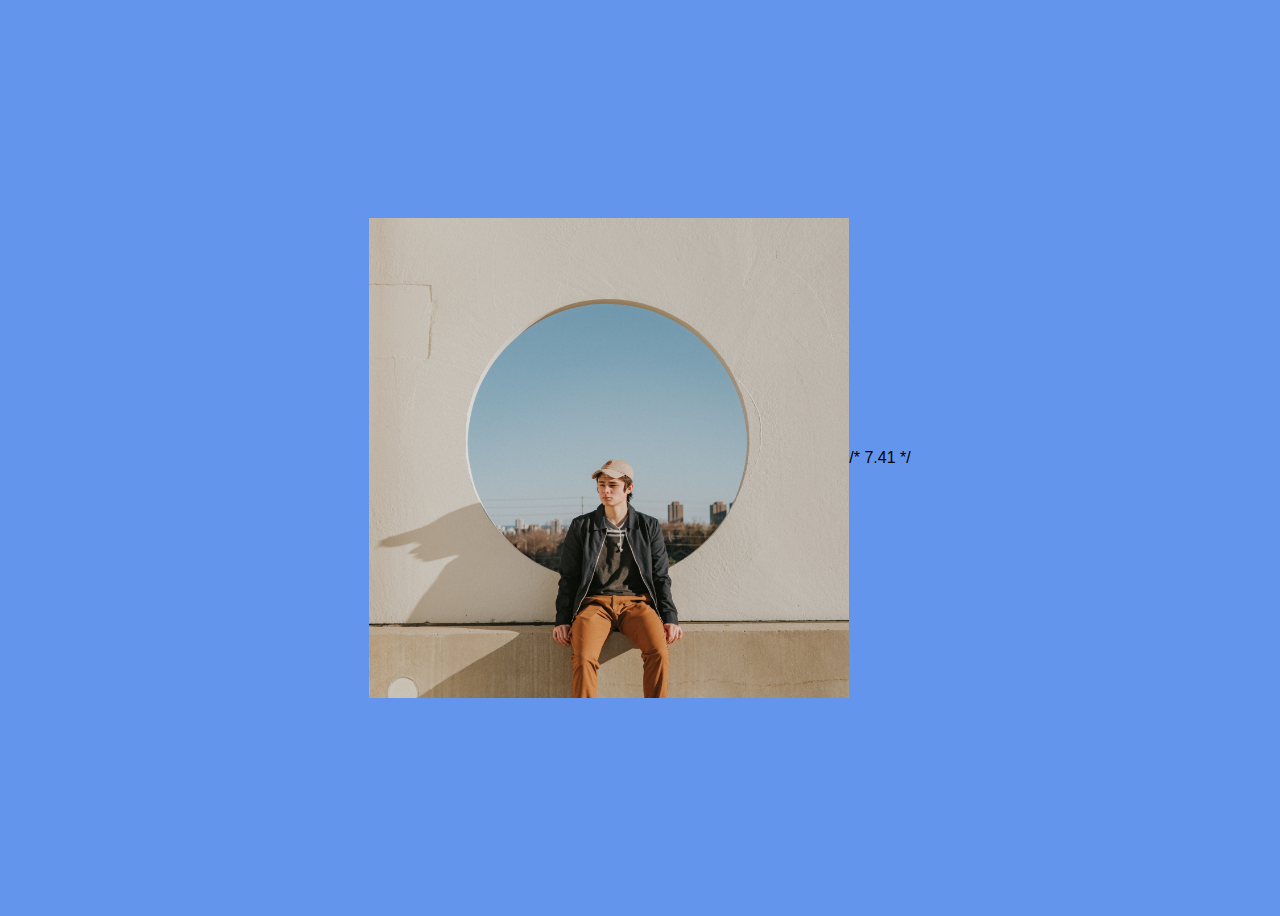
<file: index.html>
<!DOCTYPE html>
<html lang="en">
<head>
    <meta charset="UTF-8">
    <meta name="viewport" content="width=device-width, initial-scale=1.0">
    <link rel="stylesheet" href="styles.css">
    <title>Effect 1</title>
</head>
<body>
    <section class="container">
        <img src="1.jpg" />
        <article class="content">
            <h1>Welcome To The Real World 😁</h1>
            <h4>Write Your Content Here 🥳</h4>
        </article>
    </section>
</body>
</html>
/* 7.41 */
</file>
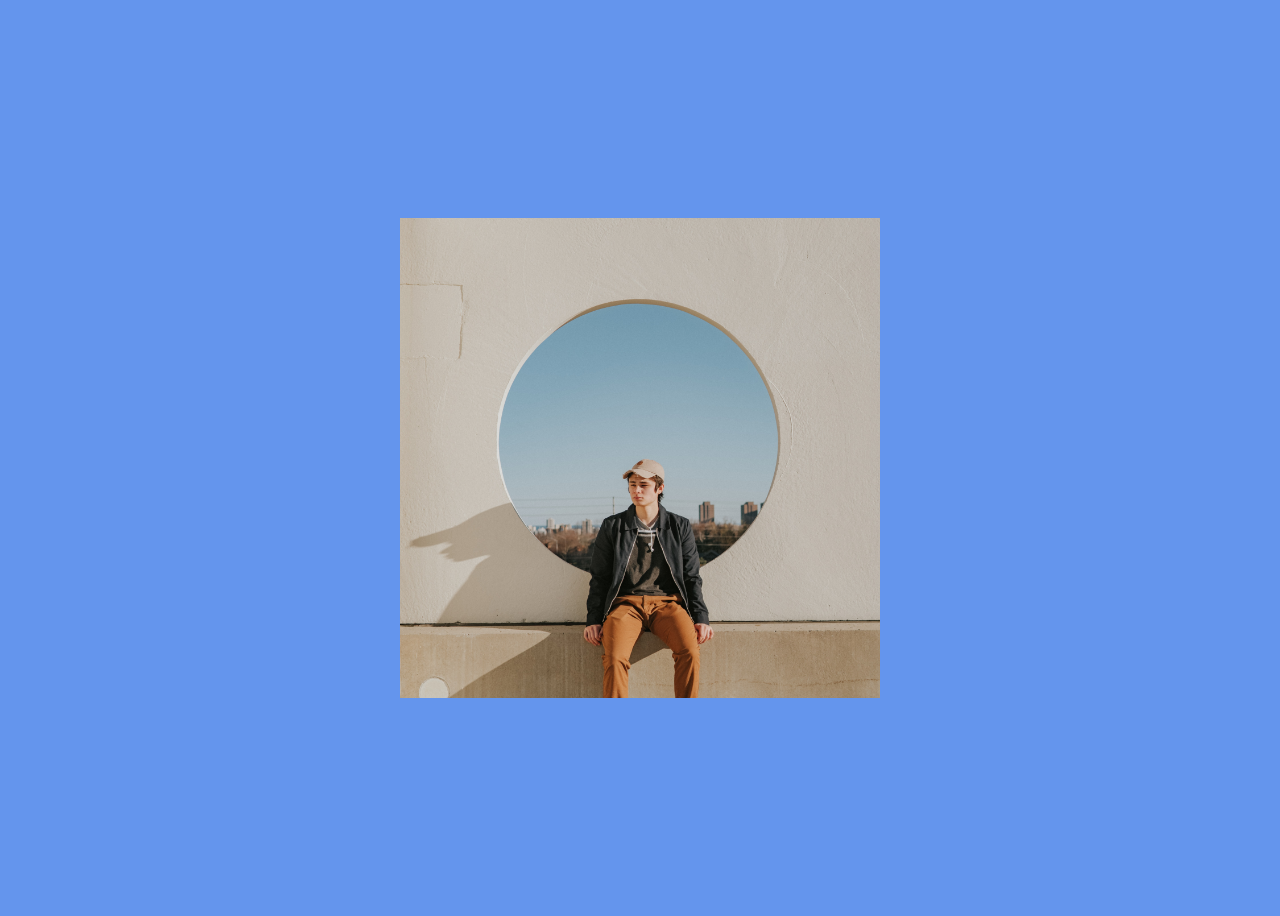
<file: 1/index.html>
<!DOCTYPE html>
<html lang="en">
<head>
    <meta charset="UTF-8">
    <meta name="viewport" content="width=device-width, initial-scale=1.0">
    <link rel="stylesheet" href="styles.css">
    <title>Effect 1</title>
</head>
<body>
    <section class="container">
        <img src="1.jpg" />
        <article class="content">
            <h1>Welcome To The Real World 😁</h1>
            <h4>Write Your Content Here 🥳</h4>
        </article>
    </section>
</body>
<!--7.41-->
</html>
</file>
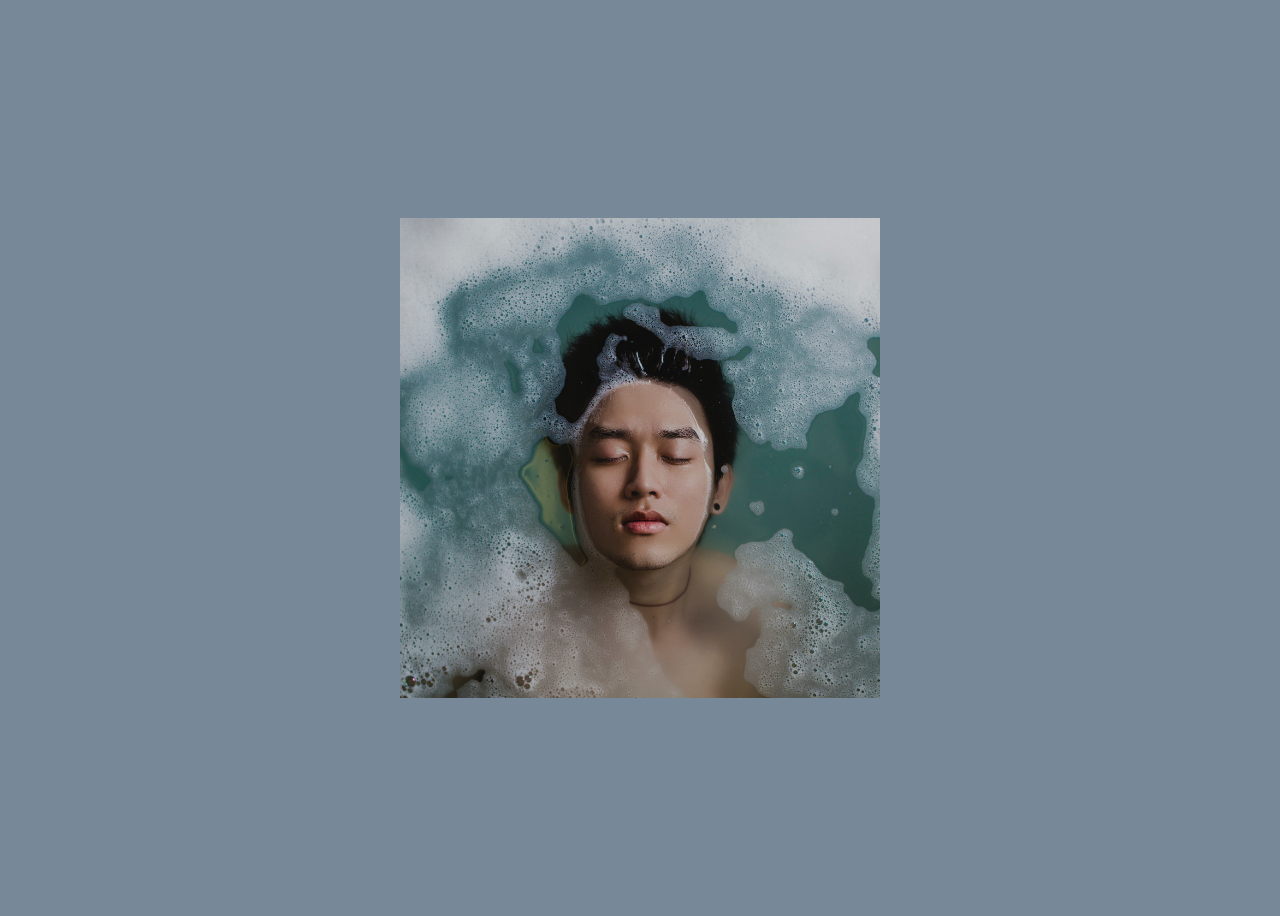
<file: 2/index.html>
<!DOCTYPE html>
<html lang="en">
<head>
    <meta charset="UTF-8">
    <meta name="viewport" content="width=device-width, initial-scale=1.0">
    <link rel="stylesheet" href="styles.css">
    <title>Effect 2</title>
</head>
<body>
    <section class="container">
        <img src="2.jpg" />
        <article class="content">
            <h1>Card Title 👾</h1>
            <h4>Content Goes Here 🥂</h4>
        </article>
    </section>
</body>
<!--7.41-13.31-->
</html>
</file>
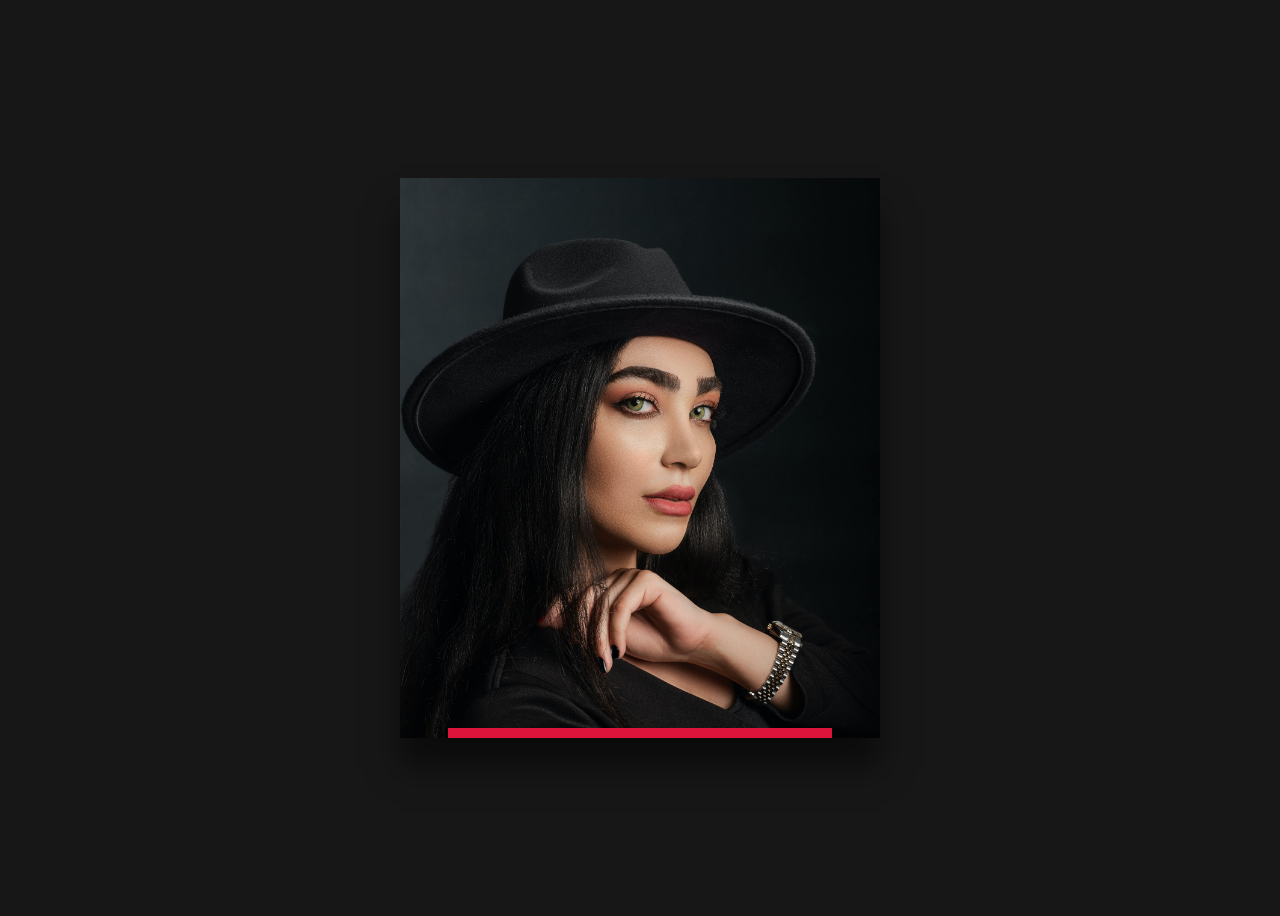
<file: 3/index.html>
<!DOCTYPE html>
<html lang="en">
<head>
    <meta charset="UTF-8">
    <meta name="viewport" content="width=device-width, initial-scale=1.0">
    <link rel="stylesheet" href="styles.css">
    <title>Effect 3</title>
</head>
<body>
    <section class="card">

        <div class="img-container">
            <img src="3.jpg" />
        </div>

        <section class="content">
            <h3>Card Title</h3>
            <p>Lorem ipsum dolor sit, amet consectetur adipisicing elit. 
                Error eveniet architecto perferendis obcaecati culpa in.
            </p>
            <a href="">Learn More</a>
        </section>
    </section>
</body>
<!--13.31 @ 20.00-->
</html>
</file>
<file: styles.css>
body {
    height: 100vh;
    display: flex;
    justify-content: center;
    align-items: center;
    font-family: sans-serif;
    background-color: cornflowerblue;
}

.container {
    width: 30rem;
    height: 30rem;
    position: relative;
    overflow: hidden;
}

.container img {
    width: 100%;
    transition: all 1s;
}

.content {
    position: absolute;
    top: 0;
    left: 0;
    height: 100%;
    width: 100%;
    /* center the text */
    display: flex;
    flex-direction: column;
    justify-content: center;
    align-items: center;
    color: #fff;
    transition: all 1s;
    background: rgb(23, 23, 23);
    transform: translateX(-100%);
}

.container:hover .content {
    transform: translateX(0);
}

.container:hover img {
    transform: translateX(100%);
}
</file>
<file: 1/styles.css>
body {
    height: 100vh;
    display: flex;
    justify-content: center;
    align-items: center;
    font-family: sans-serif;
    background-color: cornflowerblue;
}

.container {
    width: 30rem;
    height: 30rem;
    position: relative;
    overflow: hidden;
}

.container img {
    width: 100%;
    transition: all 1s;
}

.content {
    position: absolute;
    top: 0;
    left: 0;
    height: 100%;
    width: 100%;
    /* center the text */
    display: flex;
    flex-direction: column;
    justify-content: center;
    align-items: center;
    color: #fff;
    transition: all 1s;
    background: rgb(23, 23, 23);
    transform: translateX(-100%);
}

.container:hover .content {
    transform: translateX(0);
}

.container:hover img {
    transform: translateX(100%);
}
</file>
<file: 2/styles.css>
body { 
    background-color: lightslategray;
    height: 100vh;
    display: flex;
    justify-content: center;
    align-items: center;
    font-family: sans-serif;

}

.container {
    width: 30rem;
    height: 30rem;
    position: relative;
    overflow: hidden;
}

.container img {
 width: 100%;
 transition: all 0.5s;
}

.content {
    position: absolute;
    bottom: 0;
    left: 0;
    height: 25%;
    width: 100%;
    /* center the content*/
    display: flex;
    flex-direction: column;
    justify-content: center;
    align-items: center;
    color: #fff;
    transition: all 0.5s;
    background: rgb(23, 23, 23);
    transform: translateY(100%);
}

.container:hover .content {
    transform: translateY(0);
}

.container:hover img {
    transform: translateY(-30%);
}
</file>
<file: 3/styles.css>
body { 
    background: rgb(23, 23, 23);
    height: 100vh;
    display: flex;
    justify-content: center;
    align-items: center;
    font-family: sans-serif;
}

.card {
    position: relative;
    width: 30rem;
    height: 35rem;
    background-color: black;
    box-shadow: 0px 30px 30px rgba(0, 0, 0, 0.5);
}

.content {
    position: absolute;
    bottom: 0px;
    width: 80%;
    height: 10px;
    background: crimson;
    left: 10%;
    text-align: center;
    transition: 0.5s;
    overflow: hidden;
    display: flex;
    flex-direction: column;
    justify-content: center;
    align-items: center;
}

h3 {
    font-size: 30px;
    text-transform: uppercase;
    margin: 25px;
    color: #fff;
}

p{
    width: 80%;
    margin: 10px auto;
    font-size: 18px;
    transition: 0.5s;
    opacity: 0;
    line-height: 25px;
    color: #fff;
}

a {
    text-decoration: none;
    background-color: black;
    color: #fff;
    padding: 10px 15px;
    display: inline-block;
    margin-top: 10px;
    transition: 0.5s;
    opacity: 0;
    line-height: 25px;
    color: #fff;
}

img {
    width: 100%;
    height: 100%;
    object-fit: cover;
    transition: 1s;
}

.card:hover .content {
    height: 100%;
    width: 100%;
    left: 0;
}

.card:hover p,
.card:hover a {
    opacity: 1;
    transition-delay: 0.5s;
}

.img-container {
    position: absolute;
    top: 0;
    left: 0;
    width: 100%;
    height: 100%;
    transition: 1s;
}

.card:hover img {
    opacity: 0;
}
</file>
